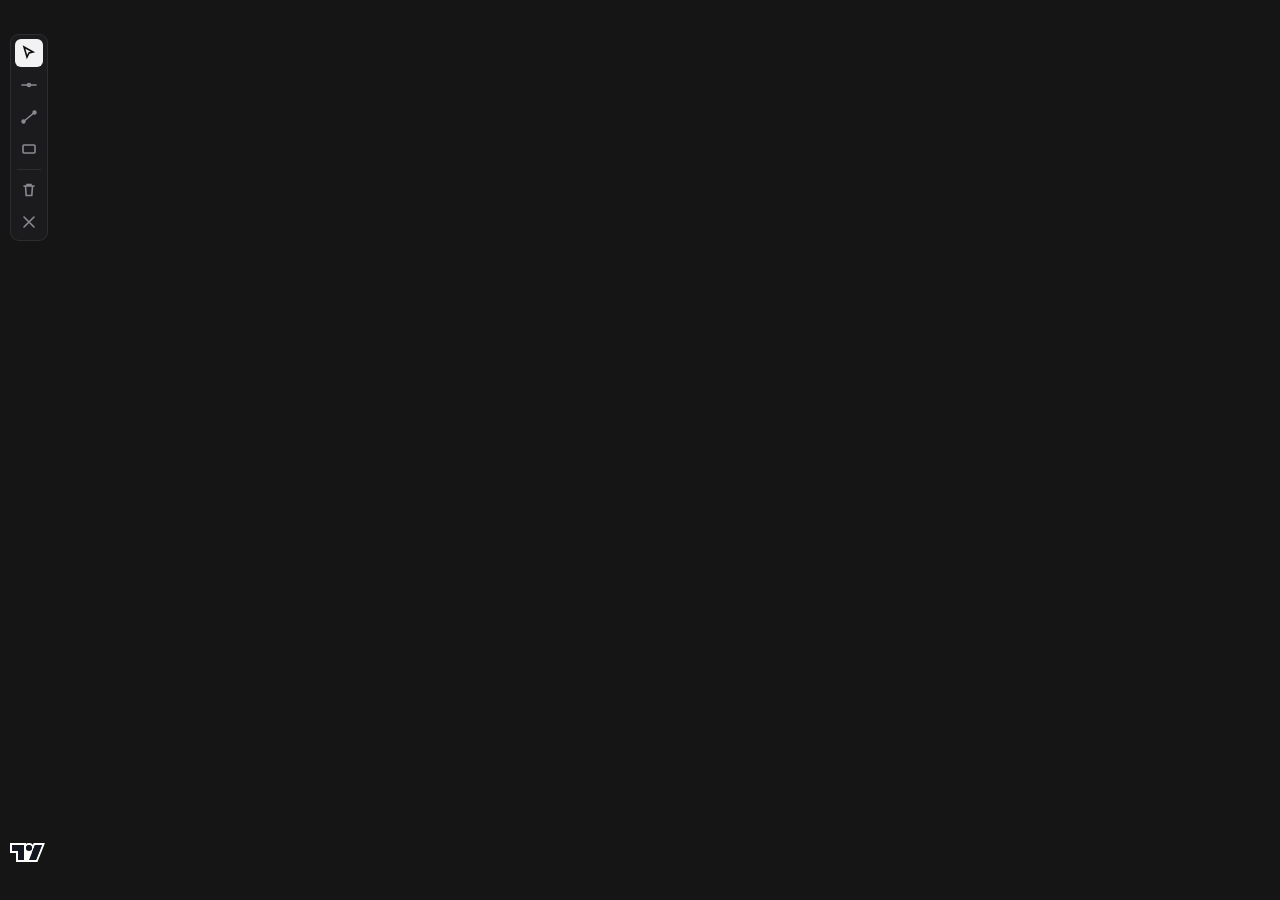
<file: mac-app/FXDesk/Chart/chart.html>
<!doctype html>
<html>
<head>
<meta charset="utf-8">
<meta name="viewport" content="width=device-width, initial-scale=1">
<style>
  /* matches the app: black canvas, white and grey candles, colour only for the trade's levels */
  :root { --bg: #151516; --text: #8a8a90; --grid: #1f1f22; --up: #e8e8ea; --down: #4a4a50; --wick: #8a8a90;
          --entry: #8ab4ff; --stop: #f0616d; --target: #3dd68c; --band: #b8b8c0; --range: #8a8a90; }
  html, body { margin: 0; height: 100%; background: var(--bg); overflow: hidden; font: 12px -apple-system, system-ui, sans-serif; }
  #chart { position: absolute; inset: 0; }
  #legend { position: absolute; left: 14px; top: 12px; z-index: 5; color: var(--text); font: 12px ui-monospace, Menlo, monospace;
            pointer-events: none; }
  #empty { position: absolute; inset: 0; display: grid; place-items: center; color: var(--text);
           font: 600 15px ui-rounded, -apple-system, system-ui, sans-serif; }
  #tools { position: absolute; left: 10px; top: 34px; z-index: 6; display: flex; flex-direction: column; gap: 4px;
           padding: 4px; border-radius: 9px; background: rgba(29,29,31,.92); border: 1px solid rgba(255,255,255,.08); }
  #tools button { width: 28px; height: 28px; border: 0; border-radius: 6px; background: transparent; color: #8a8a90;
                  display: grid; place-items: center; cursor: pointer; padding: 0; transition: background .12s, color .12s; }
  #tools button:hover { background: rgba(255,255,255,.08); color: #f2f2f3; }
  #tools button.on { background: #f2f2f3; color: #0e0e0f; }
  #tools hr { border: 0; height: 1px; background: rgba(255,255,255,.08); margin: 2px 2px; }
  #tools svg { width: 16px; height: 16px; stroke: currentColor; fill: none; stroke-width: 1.6; stroke-linecap: round; }
  body.drawing #chart { cursor: crosshair; }
</style>
</head>
<body>
<div id="chart"></div>
<div id="legend"></div>
<div id="tools" role="toolbar" aria-label="Drawing tools">
  <button data-tool="cursor" class="on" title="Select (click a drawing; Delete removes it)"><svg viewBox="0 0 16 16"><path d="M3 2l9 5-4 1-2 4z"/></svg></button>
  <button data-tool="hline" title="Horizontal line (one click)"><svg viewBox="0 0 16 16"><path d="M1 8h14"/><circle cx="8" cy="8" r="1.5"/></svg></button>
  <button data-tool="trend" title="Trend line (two clicks)"><svg viewBox="0 0 16 16"><path d="M2 13L14 3"/><circle cx="2.5" cy="12.5" r="1.4"/><circle cx="13.5" cy="3.5" r="1.4"/></svg></button>
  <button data-tool="rect" title="Zone / rectangle (two clicks)"><svg viewBox="0 0 16 16"><rect x="2" y="4" width="12" height="8" rx="1"/></svg></button>
  <hr>
  <button data-act="delete" title="Delete the selected drawing"><svg viewBox="0 0 16 16"><path d="M3 4h10M6 4V2.5h4V4M4.5 4l.7 9.5h5.6l.7-9.5"/></svg></button>
  <button data-act="clear" title="Clear all drawings on this pair"><svg viewBox="0 0 16 16"><path d="M3 3l10 10M13 3L3 13"/></svg></button>
</div>
<div id="empty">Waiting for prices from the engine…</div>
<script src="lightweight-charts.standalone.production.js"></script>
<script>
"use strict";
// The Mac app drives this page through window.fx.*; it never loads anything from the internet.
const LW = window.LightweightCharts;
const css = (n) => getComputedStyle(document.documentElement).getPropertyValue(n).trim();
function rgba(hex, a) { const n = parseInt(hex.replace("#", ""), 16); return `rgba(${(n >> 16) & 255},${(n >> 8) & 255},${n & 255},${a})`; }

class Overlay {   // forecast band, session ranges and the trade's profit/loss zones, under the candles
  constructor() { this.band = []; this.ranges = []; this.zones = null; }
  attached(p) { this.chart = p.chart; this.series = p.series; this.req = p.requestUpdate; }
  detached() { this.chart = null; }
  refresh() { this.req && this.req(); }
  updateAllViews() {}
  paneViews() {
    const self = this;
    return [{ zOrder: () => "bottom", renderer: () => ({ draw(target) {
      if (!self.chart) return;
      const ts = self.chart.timeScale(), s = self.series;
      target.useMediaCoordinateSpace(({ context: ctx, mediaSize }) => {
        const x = (t) => ts.timeToCoordinate(t), y = (p) => s.priceToCoordinate(p);
        for (const r of self.ranges) {
          const x1 = x(r.start); let x2 = x(r.end); const y1 = y(r.high), y2 = y(r.low);
          if (x1 === null || y1 === null || y2 === null) continue;
          if (x2 === null) x2 = mediaSize.width;
          ctx.fillStyle = rgba(css("--range"), 0.12); ctx.fillRect(x1, y1, x2 - x1, y2 - y1);
          ctx.setLineDash([4, 3]); ctx.strokeStyle = rgba(css("--range"), 0.8); ctx.strokeRect(x1 + .5, y1 + .5, x2 - x1 - 1, y2 - y1 - 1);
          ctx.setLineDash([]); ctx.fillStyle = css("--range"); ctx.font = "600 11px ui-rounded, -apple-system, sans-serif"; ctx.fillText(r.label, x1 + 3, y1 - 5);
        }
        const z = self.zones;
        if (z) {
          let x1 = x(z.start); let x2 = z.end ? x(z.end) : null;
          if (x1 === null) x1 = 0;
          if (x2 === null) x2 = mediaSize.width;
          const ye = y(z.entry), ys = y(z.stop), yt = y(z.target);
          if (ye !== null && ys !== null && yt !== null) {
            ctx.fillStyle = rgba(css("--target"), 0.16); ctx.fillRect(x1, Math.min(ye, yt), x2 - x1, Math.abs(yt - ye));
            ctx.fillStyle = rgba(css("--stop"), 0.16); ctx.fillRect(x1, Math.min(ye, ys), x2 - x1, Math.abs(ys - ye));
          }
        }
        const top = [], bot = [];
        for (const p of self.band) { const xx = x(p.t), a = y(p.p90), b = y(p.p10); if (xx === null || a === null || b === null) continue; top.push([xx, a]); bot.push([xx, b]); }
        if (top.length > 1) {
          ctx.beginPath(); top.forEach(([a, b], i) => i ? ctx.lineTo(a, b) : ctx.moveTo(a, b));
          for (let i = bot.length - 1; i >= 0; i--) ctx.lineTo(bot[i][0], bot[i][1]);
          ctx.closePath(); ctx.fillStyle = rgba(css("--band"), 0.16); ctx.fill();
        }
      });
    } }) }];
  }
}

const chart = LW.createChart(document.getElementById("chart"), {
  autoSize: true, layout: { attributionLogo: true, fontSize: 11 },
  rightPriceScale: { borderVisible: false }, timeScale: { borderVisible: false, timeVisible: true, secondsVisible: false, rightOffset: 6,
    barSpacing: 7, minBarSpacing: 3 },
  crosshair: { mode: LW.CrosshairMode.Normal },
  localization: { timeFormatter: (t) => new Date(t * 1000).toLocaleString([], { weekday: "short", hour: "2-digit", minute: "2-digit" }) },
});
const candles = chart.addCandlestickSeries({ priceLineVisible: true });
const median = chart.addLineSeries({ lineWidth: 2, lineStyle: LW.LineStyle.Dashed, priceLineVisible: false, lastValueVisible: false, crosshairMarkerVisible: false });
const overlay = new Overlay();
candles.attachPrimitive(overlay);
let bars = [], digits = 5, priceLines = [], medianCount = 0;

function theme() {
  chart.applyOptions({ layout: { background: { type: "solid", color: css("--bg") }, textColor: css("--text") },
    grid: { vertLines: { color: css("--grid") }, horzLines: { color: css("--grid") } } });
  candles.applyOptions({ upColor: css("--up"), downColor: css("--down"), borderUpColor: css("--up"), borderDownColor: css("--down"),
    wickUpColor: css("--wick"), wickDownColor: css("--wick") });
  median.applyOptions({ color: css("--band") });
  overlay.refresh();
}
theme();

chart.subscribeCrosshairMove((p) => {
  const b = p && p.time !== undefined && p.seriesData ? p.seriesData.get(candles) : bars[bars.length - 1];
  document.getElementById("legend").textContent = b && b.open !== undefined
    ? `O ${b.open.toFixed(digits)}  H ${b.high.toFixed(digits)}  L ${b.low.toFixed(digits)}  C ${b.close.toFixed(digits)}` : "";
});

// ---------------------------------------------------------------- time <-> x on any timeframe
let tfSec = 300;
function logicalOf(t) {                       // a time to a (fractional) bar index; works between bars and in the future
  if (!bars.length) return null;
  const last = bars.length - 1;
  if (t >= bars[last].time) return last + (t - bars[last].time) / tfSec;
  if (t <= bars[0].time) return (t - bars[0].time) / tfSec;
  let lo = 0, hi = last;
  while (hi - lo > 1) { const m = (lo + hi) >> 1; if (bars[m].time <= t) lo = m; else hi = m; }
  return lo + Math.min(1, (t - bars[lo].time) / tfSec);
}
function xOf(t) { const l = logicalOf(t); return l === null ? null : chart.timeScale().logicalToCoordinate(l); }
function timeAt(x) {
  const l = chart.timeScale().coordinateToLogical(x);
  if (l === null || !bars.length) return null;
  const last = bars.length - 1, i = Math.max(0, Math.min(last, Math.floor(l)));
  return Math.round(bars[i].time + (l - i) * tfSec);
}

// ---------------------------------------------------------------- drawings (kept per pair by the app)
let drawings = [], tool = "cursor", pending = null, hover = null, selected = null;
class DrawLayer {
  attached(p) { this.chart = p.chart; this.req = p.requestUpdate; }
  detached() { this.chart = null; }
  refresh() { this.req && this.req(); }
  updateAllViews() {}
  paneViews() {
    return [{ zOrder: () => "top", renderer: () => ({ draw(target) {
      target.useMediaCoordinateSpace(({ context: ctx, mediaSize }) => {
        const all = pending && hover ? drawings.concat([{ ...pending, p2: hover, preview: true }]) : drawings;
        for (const d of all) {
          const sel = d.id === selected;
          ctx.strokeStyle = d.preview ? "rgba(242,242,243,.55)" : (sel ? "#ffffff" : "rgba(242,242,243,.8)");
          ctx.lineWidth = sel ? 2 : 1.4;
          ctx.setLineDash(d.preview ? [5, 4] : []);
          const y1 = candles.priceToCoordinate(d.p1.price);
          if (y1 === null) continue;
          if (d.type === "hline") {
            ctx.beginPath(); ctx.moveTo(0, y1); ctx.lineTo(mediaSize.width, y1); ctx.stroke();
            ctx.fillStyle = "rgba(242,242,243,.85)"; ctx.font = "11px -apple-system, sans-serif";
            ctx.fillText(d.p1.price.toFixed(digits), 8, y1 - 4);
            continue;
          }
          if (!d.p2) continue;
          const x1 = xOf(d.p1.t), x2 = xOf(d.p2.t), y2 = candles.priceToCoordinate(d.p2.price);
          if (x1 === null || x2 === null || y2 === null) continue;
          if (d.type === "trend") {
            ctx.beginPath(); ctx.moveTo(x1, y1); ctx.lineTo(x2, y2); ctx.stroke();
          } else if (d.type === "rect") {
            ctx.fillStyle = "rgba(242,242,243,.06)";
            ctx.fillRect(Math.min(x1, x2), Math.min(y1, y2), Math.abs(x2 - x1), Math.abs(y2 - y1));
            ctx.strokeRect(Math.min(x1, x2), Math.min(y1, y2), Math.abs(x2 - x1), Math.abs(y2 - y1));
          }
          if (sel) for (const [x, y] of [[x1, y1], [x2, y2]]) { ctx.fillStyle = "#fff"; ctx.fillRect(x - 3, y - 3, 6, 6); }
        }
        ctx.setLineDash([]);
      });
    } }) }];
  }
}
const drawLayer = new DrawLayer();

function saveDrawings() {
  const h = window.webkit && window.webkit.messageHandlers && window.webkit.messageHandlers.fxDrawings;
  if (h) h.postMessage(JSON.stringify(drawings));
}
function pointAt(p) {
  if (!p || !p.point) return null;
  const price = candles.coordinateToPrice(p.point.y), t = timeAt(p.point.x);
  return price === null || t === null ? null : { t, price };
}
function distTo(d, x, y) {                    // pixels from (x, y) to a drawing, for selecting it
  const y1 = candles.priceToCoordinate(d.p1.price);
  if (y1 === null) return 1e9;
  if (d.type === "hline") return Math.abs(y - y1);
  const x1 = xOf(d.p1.t), x2 = xOf(d.p2.t), y2 = candles.priceToCoordinate(d.p2.price);
  if (x1 === null || x2 === null || y2 === null) return 1e9;
  if (d.type === "rect") {
    const inX = x >= Math.min(x1, x2) - 4 && x <= Math.max(x1, x2) + 4, inY = y >= Math.min(y1, y2) - 4 && y <= Math.max(y1, y2) + 4;
    return inX && inY ? 0 : 1e9;
  }
  const dx = x2 - x1, dy = y2 - y1, len = dx * dx + dy * dy || 1;
  const k = Math.max(0, Math.min(1, ((x - x1) * dx + (y - y1) * dy) / len));
  return Math.hypot(x - (x1 + k * dx), y - (y1 + k * dy));
}
function setTool(t) {
  tool = t; pending = null; hover = null;
  document.querySelectorAll("#tools button[data-tool]").forEach((b) => b.classList.toggle("on", b.dataset.tool === t));
  document.body.classList.toggle("drawing", t !== "cursor");
  chart.applyOptions({ handleScroll: t === "cursor", handleScale: t === "cursor" });
  drawLayer.refresh();
}
document.getElementById("tools").addEventListener("click", (e) => {
  const b = e.target.closest("button");
  if (!b) return;
  if (b.dataset.tool) setTool(b.dataset.tool);
  if (b.dataset.act === "delete" && selected) { drawings = drawings.filter((d) => d.id !== selected); selected = null; saveDrawings(); drawLayer.refresh(); }
  if (b.dataset.act === "clear" && drawings.length) { drawings = []; selected = null; saveDrawings(); drawLayer.refresh(); }
});
function onChartClick(p) {
  const pt = pointAt(p);
  if (tool === "cursor") {
    if (!p.point) return;
    let best = null, bd = 7;
    for (const d of drawings) { const dd = distTo(d, p.point.x, p.point.y); if (dd < bd) { bd = dd; best = d.id; } }
    selected = best; drawLayer.refresh();
    return;
  }
  if (!pt) return;
  const id = Date.now().toString(36) + Math.random().toString(36).slice(2, 6);
  if (tool === "hline") { drawings.push({ id, type: "hline", p1: pt }); saveDrawings(); setTool("cursor"); return; }
  if (!pending) { pending = { id, type: tool, p1: pt }; hover = pt; drawLayer.refresh(); return; }
  drawings.push({ ...pending, p2: pt }); pending = null; hover = null; saveDrawings(); setTool("cursor");
}
// read clicks straight from the mouse: the chart library drops a quick second click
const chartEl = document.getElementById("chart");
let downAt = null;
chartEl.addEventListener("pointerdown", (e) => { downAt = { x: e.clientX, y: e.clientY }; }, true);
chartEl.addEventListener("pointerup", (e) => {
  const d = downAt;
  downAt = null;
  if (!d || Math.hypot(e.clientX - d.x, e.clientY - d.y) > 4) return;       // a drag, not a click
  const r = chartEl.getBoundingClientRect();
  const x = e.clientX - r.left, y = e.clientY - r.top;
  if (x > chart.timeScale().width()) return;                                // on the price scale
  onChartClick({ point: { x, y } });
}, true);
chart.subscribeCrosshairMove((p) => { if (pending) { const pt = pointAt(p); if (pt) { hover = pt; drawLayer.refresh(); } } });
document.addEventListener("keydown", (e) => {
  if (e.key === "Escape") { setTool("cursor"); selected = null; drawLayer.refresh(); }
  if ((e.key === "Delete" || e.key === "Backspace") && selected) {
    drawings = drawings.filter((d) => d.id !== selected); selected = null; saveDrawings(); drawLayer.refresh();
  }
});

// ---------------------------------------------------------------- signal markers
let markerList = [];
function applyMarkers() {
  if (!bars.length) { candles.setMarkers([]); return; }
  const out = [];
  for (const m of markerList) {
    const l = logicalOf(m.time);
    if (l === null || l < 0) continue;
    const i = Math.min(bars.length - 1, Math.floor(l));
    out.push({ time: bars[i].time, position: m.side === "buy" ? "belowBar" : "aboveBar",
               color: m.side === "buy" ? css("--target") : css("--stop"),
               shape: m.side === "buy" ? "arrowUp" : "arrowDown", text: m.text || "" });
  }
  out.sort((a, b) => a.time - b.time);
  candles.setMarkers(out);
}

window.fx = {
  setInstrument(d) {
    digits = d;
    const f = { type: "price", precision: d, minMove: Math.pow(10, -d) };
    candles.applyOptions({ priceFormat: f }); median.applyOptions({ priceFormat: f });
  },
  setCandles(rows) {                          // [[time, open, high, low, close], ...]
    bars = rows.map((r) => ({ time: r[0], open: r[1], high: r[2], low: r[3], close: r[4] }));
    candles.setData(bars);
    let step = 0;                               // the timeframe: the smallest gap between candles
    for (let i = 1; i < Math.min(bars.length, 60); i++) { const d = bars[i].time - bars[i - 1].time; if (d > 0 && (!step || d < step)) step = d; }
    if (step) tfSec = step;
    applyMarkers(); drawLayer.refresh();
    document.getElementById("empty").style.display = bars.length ? "none" : "grid";
    const n = bars.length + medianCount;
    // always show about 150 bars' width, even with fewer candles: they keep their normal size and spacing
    chart.timeScale().setVisibleLogicalRange({ from: n - 150, to: n + 4 });
  },
  updateCandle(r) {                           // a closed candle, or the forming one
    const b = { time: r[0], open: r[1], high: r[2], low: r[3], close: r[4] };
    const last = bars[bars.length - 1];
    if (last && b.time < last.time) return;
    if (last && last.time === b.time) bars[bars.length - 1] = b; else bars.push(b);
    candles.update(b);
  },
  tick(time, price, tfSec) {
    const t = Math.floor(time / tfSec) * tfSec, last = bars[bars.length - 1];
    if (!last || t < last.time) return;
    const b = t > last.time ? { time: t, open: price, high: price, low: price, close: price }
      : { ...last, high: Math.max(last.high, price), low: Math.min(last.low, price), close: price };
    if (t > last.time) bars.push(b); else bars[bars.length - 1] = b;
    candles.update(b);
  },
  setForecast(f) {                            // {baseTime, lastClose, band: [{t, p10, p50, p90}]} or null
    if (!f || !f.band || !f.band.length) { overlay.band = []; medianCount = 0; median.setData([]); overlay.refresh(); return; }
    const pts = [{ t: f.baseTime, p10: f.lastClose, p50: f.lastClose, p90: f.lastClose }, ...f.band];
    median.setData(pts.map((p) => ({ time: p.t, value: p.p50 })));
    medianCount = pts.length;
    overlay.band = pts; overlay.refresh();
  },
  setMarkers(list) { markerList = list || []; applyMarkers(); },       // [{time, side, text}]
  setDrawings(list) { drawings = Array.isArray(list) ? list : []; selected = null; pending = null; drawLayer.refresh(); },
  setRanges(list) { overlay.ranges = list || []; overlay.refresh(); },   // [{start, end, high, low, label}]
  setLevels(l) {                              // {side, entry, stop, tp1, tp2, start, end, waiting} or null
    window.fx._levels = l;
    for (const p of priceLines) candles.removePriceLine(p);
    priceLines = [];
    overlay.zones = null;
    if (l) {
      const style = l.waiting ? LW.LineStyle.Dashed : LW.LineStyle.Solid;
      const add = (price, color, title, st) => priceLines.push(candles.createPriceLine({ price, color, title, lineWidth: 2, lineStyle: st, axisLabelVisible: true }));
      add(l.entry, css("--entry"), l.entryLabel || (l.side === "sell" ? "Sell" : "Buy"), style);
      add(l.stop, css("--stop"), l.slLabel || "SL", style);
      add(l.tp1, css("--target"), l.tpLabel || "TP1", style);
      if (l.tp2 && l.tp2 !== l.tp1) add(l.tp2, css("--target"), l.tp2Label || "TP2", LW.LineStyle.Dotted);
      overlay.zones = { start: l.start, end: l.end, entry: l.entry, stop: l.stop, target: l.tp2 || l.tp1 };
    }
    overlay.refresh();
  },
};
candles.attachPrimitive(drawLayer);
window.webkit && window.webkit.messageHandlers && window.webkit.messageHandlers.fxReady && window.webkit.messageHandlers.fxReady.postMessage("ready");
</script>
</body>
</html>
</file>
